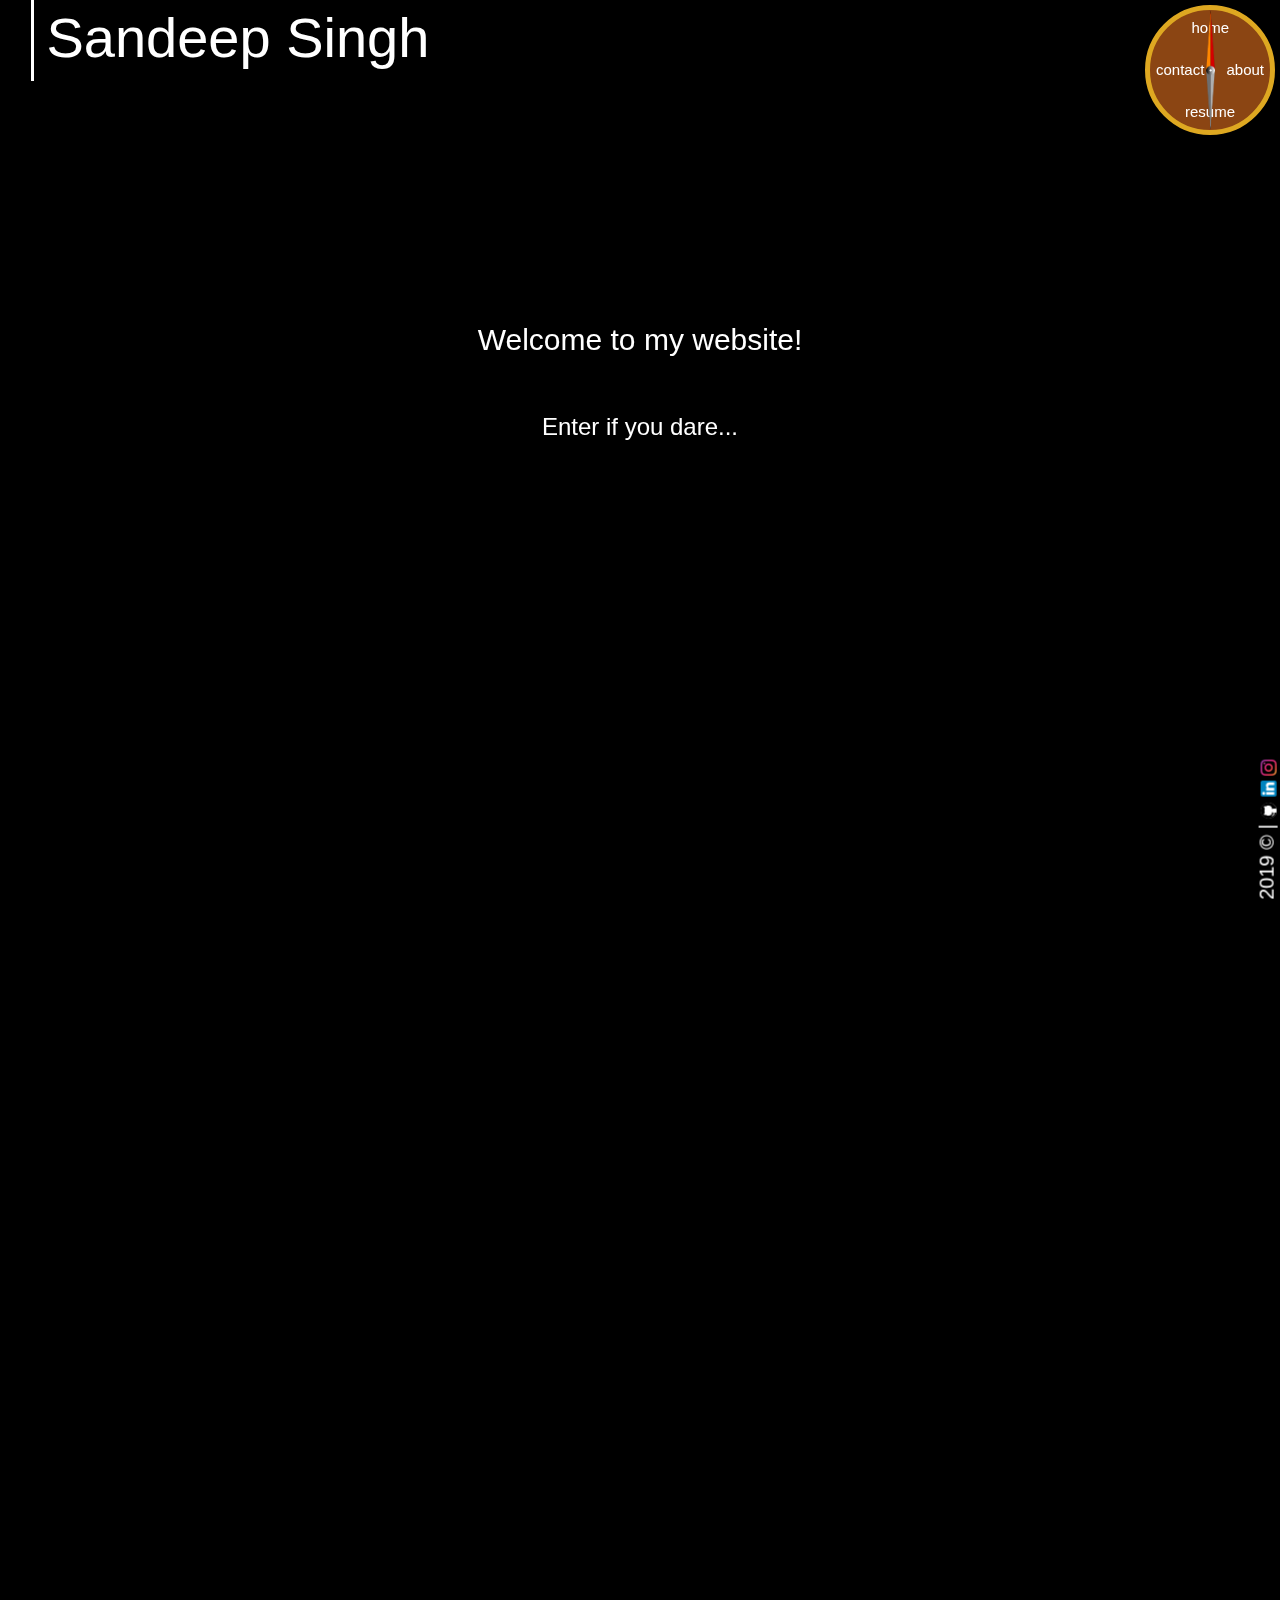
<file: index.html>
<!DOCTYPE html>
<html>

<head>

  <title>Sandeep Singh</title>
  <meta http-equiv="X-UA-Compatible" content="IE=edge">
  <meta charset="utf-8">
  <meta name="description" content="Welcome to Sandeep's webpage! I'm an Information
        Technology student at UCF who loves to code. Check out how awesome I am!">
  <meta name="keywords" content="information technology, IT, UCF, university, code, technology, web design, web development, computer, digital media, vegan, about">
  <meta name="author" content="Sandeep Singh">
  <meta name="viewport" content="width=device-width, initial-scale=1.0">

  <!-- Global site tag (gtag.js) - Google Analytics -->
  <script async src="https://www.googletagmanager.com/gtag/js?id=UA-112795673-1"></script>
  <script>
    window.dataLayer = window.dataLayer || [];

    function gtag() {
      dataLayer.push(arguments);
    }
    gtag('js', new Date());

    gtag('config', 'UA-112795673-1');
  </script>
  <!-- End Global site tag -->

  <link rel="stylesheet" href="https://www.w3schools.com/w3css/4/w3.css">
  <link rel="stylesheet" type="text/css" href="responsivegridsystem.css">
  <link rel="stylesheet" href="style.css">

  <!-- integrity and crossorigin for security check -->
  <script src="https://code.jquery.com/jquery-3.3.1.min.js" integrity="sha256-FgpCb/KJQlLNfOu91ta32o/NMZxltwRo8QtmkMRdAu8=" crossorigin="anonymous"></script>

  <!-- <link href='https://fonts.googleapis.com/css?family=Spicy Rice' rel='stylesheet'> -->

</head>


<body id="hoverable">

  <!-- <div class="mainContainer"> -->
  <div id="nameContainer" style="color: white">
    <h1 id="name"><a href="index.html">Sandeep Singh</a></h1>
  </div>


  <!-- navbar -->
  <div class="navbar" style="z-index: 5">
    <div class="w3-bar" id="barContainer">
      <!-- desktop navbar -->
      <div class="w3-bar-item w3-button navItem" style="position:absolute;">home</div>
      <div class="w3-bar-item w3-button navItem" style="position:absolute;">about</div>
      <div class="w3-bar-item w3-button navItem" style="position:absolute;">resume</div>
      <div class="w3-bar-item w3-button navItem" style="position:absolute;">contact</div>
      <img src="img/needle.png" id="needle" style="width:9px;position:absolute;z-index:3">


      <!-- toggle the dropdown for mobile -->
      <!-- <a href="javascript:void(0)" class="w3-bar-item w3-button w3-right w3-hide-large w3-hide-medium" onclick="dropdown()">&#9776;</a> -->
    </div>

    <!-- mobile navbar -->
    <!-- div id="dropdownNav" class="w3-bar-block w3-hide-large w3-hide-medium">
      <a href="about.html" class="w3-bar-item w3-button active">about</a>
      <a href="resume.html" class="w3-bar-item w3-button">resume</a>
      <a href="contact.html" class="w3-bar-item w3-button">contact</a>
    </div> -->
  </div>


  <!-- candle -->
  <!-- <img src="img/candle.jpg" id="candle" onclick="letThereBeLight()" style="width:100px;position:fixed;bottom:5px;left:5px;z-index:2;opacity:0.5;"> -->






  <!-- DESKTOP MODE -->
  <div id="largeScreen" style="display: none">
    <div id="hScrollingContainers">

      <!-- intro -->
      <div class="horizontalContainer" id="introContainer">
        <div class="center" style="margin:25% auto; color: white">
          <h2>Welcome to my website!<br><br></h2>
          <h3>Enter if you dare...</h3>
        </div>
      </div>



      <!-- about -->
      <div class="horizontalContainer" id="aboutContainer">

        <div style="background-color: #EFCF83; width: 75%; margin: auto">
          <table>
            <div class="header">
              <p>About me!</p>
            </div>

            <tr>
              <td>
                <!-- poloroid image -->
                <div style="position:relative; margin: auto">
                  <div id="polaroid">
                    <img src="img/MK.jpg" alt="UCF Marching Knights">
                    <div class="polaroidText">
                      <h5 style="line-height:27px">Me playing the piccolo<br>
                      Photo credit: <a href="https://www.mikekit.com/" style="text-decoration: underline;">Mike Kitaif</a></h5>
                    </div>
                  </div>
                </div>
              </td>
              <td style="vertical-align: middle">
                <!-- my mini bio -->
                <div style="position:relative; width: 85%; margin: auto">
                  <div id="bio" style="z-index: 2; position: relative">
                    <p>
                      Hi there, welcome to my page! I'm Sandeep, and I'm a warm candle shining though the mysterious areas of life, as my name indicates. I currently study at UCF, majoring in Information Technology while minoring in Digital Media. I have a passion for creating
                      things, whether they're websites, music, email templates, drawings, voice skills, or on Minecraft. I like to have a philosophical outlook on life, finding and questioning the very nature and ethics of, well, everything! Metaphysics and healthy
                      vibes are another interest of mine. Oh, and I'm vegan!
                    </p>
                  </div>
                </div>
              </td>
            </tr>

          </table>
        </div>
      </div>


      <!-- resume -->
      <div class="horizontalContainer" id="resumeContainer">
        <div>
          <div class="panel panel-info" style="width:75%; margin: 0 auto;">
            <div class="panel-body">

              <table style="width: 100%">
                <div class="header">
                  <p>resume</p>
                  <a href="SandeepSinghPortfolio.pdf" target="_blank"><button class="w3-button w3-round" style="background-color: #DED18D; color: black; position: absolute; top: 10px; right: 120px; z-index: 2">portfolio</button></a>
                  <a href="SandeepSinghResume.pdf" target="_blank"><button class="w3-button w3-round" style="background-color: #DED18D; color: black; position: absolute; top: 10px; right: 5px; z-index: 2">resume</button></a>
                </div> 

                <div id="resumeSubjects">
                  <div class="resumeSubject" id="skills">Skills</div>
                  <div class="resumeSubject" id="work">Work</div>
                  <div class="resumeSubject" id="edu">Education</div>
                  <div class="resumeSubject" id="extra">Extra</div>
                  <div class="resumeSubject" id="projects">Projects</div>
                </div>

                <div id="resumeContent">
                  <!-- skills -->
                  <div>
                    Spoken languages:
                    <ul>
                      <li>
                        English
                      </li>
                      <li>
                        Spanish
                      </li>
                    </ul>
                      Computer programs:
                    <ul>
                      <li>
                        MailChimp
                      </li>
                      <li>
                        WordPress
                      </li>
                      <li>
                        Drupal
                      </li>
                      <li>
                        Trello
                      </li>
                    </ul>
                    Computer languages:
                    <ul>
                      <li>
                        C
                      </li>
                      <li>
                        Java
                      </li>
                      <li>
                        HTML
                      </li>
                      <li>
                        CSS
                      </li>
                      <li>
                        JavaScript
                      </li>
                    </ul>
                  </div>
                  
                  <!-- work -->
                  <div>
                    <a href="https://bigeyeagency.com/"><em>BIGEYE Agency</em></a><br>
                    Web Dev Intern<br>
                    Summer 2018
                    <ul>
                      <li>QA tested client websites using Drupal and WordPress</li>
                      <li>Gave feedback and ideas in weekly team meetings</li>
                      <li>Made custom email templates using MailChimp</li>
                      <li>Programmed a custom Alexa Skill for intern project</li>
                    </ul>
                  </div>

                  <!-- edu -->
                  <div>
                    <em>University of Central Florida</em>
                    <ul>
                      <li>
                        Major: Information Technology
                      </li>
                      <li>
                        Minor: Digital Media
                      </li>
                      <li>
                        Spring 2020
                      </li>
                      <br>
                      <li>
                        Florida – IT – Pathways to Success Scholarship
                      </li>
                      <li>
                        American Airlines Scholarship
                      </li>
                    </ul>
                  </div>
                  
                  <!-- extra -->
                  <div>
                    <ul>
                      <li>
                        American Sign Language, Public Relations
                        <ul>
                          <li>Post, respond, and manage the ASL social media accounts</li>
                          <li>Create and update club events on social media</li>
                          <li>Looking into creating a club website</li>
                        </ul>
                      </li>
                      <li>
                        UCF Marching Knights, Media Coordinator
                        <ul>
                          <li>Brainstorm new ideas and media campaigns</li>
                          <li>Create posts for the Marching Knights social media accounts</li>
                          <li>Upload and manage media items on the UCF Marching Knights website</li>
                        </ul>
                      </li>
                    </ul>
                  </div>
                  
                  <!-- projects -->
                  <div>
                    Personal - <a href="https://github.com/sandeepsingh11/Battleship"><em>BattleShip</em></a>
                    <ul>
                      <li>Utilized Java UI classes to create a player interface</li>
                      <li>Created logic for CPU player to take ‘smart’ actions</li>
                      <li>Incorporated threads for proper game performance</li>
                    </ul>
                    College event - <a href="http://ucfgreenjobsfair.wordpress.com"><em>UCF Green Jobs Fair</em></a>
                    <ul>
                      <li>Created and distributed flyers and website</li>
                      <li>Contacted local companies to attend our fair</li>
                      <li>Managed tasks using Trello board</li>
                    </ul>
                    Personal - <a href="http://sandeepsingh11.github.io"><em>eProfile</em></a>
                    <ul>
                      <li>Composed from scratch using HTML, CSS, and JavaScript</li>
                      <li>Incorporated w3.CSS and jQuery libraries</li>
                      <li>Experimented web skills by creating side-scrolling webpage</li>
                    </ul>
                  </div>
                  
                </div>

              </table>

            </div>
          </div>
        </div>
      </div>


      <!-- contact -->
      <div class="horizontalContainer" id="contactContainer">

        <div style="background-color: #EFCF83; width: 75%; margin: auto;">
          <div class="header">
            <p>Contact me!</p>
          </div>

          <!-- contact form -->
          <div class="w3-round" style="color: black;">
            <form action="https://formspree.io/sansingh478@gmail.com" method="POST">
              <div class="form-group">
                <label for="name">Name:</label>
                <input type="text" class="form-control w3-input w3-round-large" name="name" placeholder="name" required>
              </div>
              <div class="form-group">
                <label for="email">E-mail:</label>
                <input type="email" class="form-control w3-input w3-round-large" name="_replyto" placeholder="email" required>
              </div>
              <div class="form-group">
                <label for="message">Your message:</label>
                <textarea class="form-control w3-input w3-round-large" rows="4" placeholder="your message here" required></textarea>
              </div>
              <h3><input type="submit" class="w3-button w3-round" value="SEND" style="background-color: #AA5725; color: white;"></h3>
            </form>
          </div>
        </div>
      </div>
    </div>

    <!-- footer -->
    <div style="transform: rotate(-90deg) translate(57px, 57px); color: white; position: fixed; bottom: 0 !important; right: 0 !important">
      2019 &#169; | <a href="https://github.com/sandeepsingh11"><img src="img/github.png"></a> <a href="https://www.linkedin.com/in/sandeep-singh-vegan/"><img src="img/linkedin.png"></a> <a href="https://www.instagram.com/toodeep11/"><img src="img/insta.png"></a>
    </div>
  </div>













  <!-- MOBILE/TABLET MODE -->
  <div id="notLargeScreen" style="display: none">
    <div>

      <!-- intro -->
      <div id="mIntro">
        <div style="position: relative; text-align: center; color: white">
          <h2>Welcome to my website!<br><br></h2>
          <h3>Enter if you dare...</h3>
        </div>
      </div>



      <!-- about -->
      <div style="margin: 25% auto;">

        <div style="background-color: #EFCF83; width: 95%; margin: auto; padding-bottom: 5px;">
        
          <div class="header">
            <p>About me!</p>
          </div>
          
            <!-- poloroid image -->
            <div style="position:relative; margin: 30px auto">
              <div id="polaroid">
                <img src="img/MK.jpg" alt="UCF Marching Knights">
                <div class="polaroidText">
                  <h5 style="line-height:27px">Me playing the piccolo<br>
                  Photo credit: <a href="https://www.mikekit.com/" style="text-decoration: underline;">Mike Kitaif</a></h5>
                </div>
              </div>
            </div>
          
            <!-- my mini bio -->
            <div style="position:relative; width: 85%; margin: auto">
              <div id="bio" style="z-index: 2; position: relative">
                <p>
                  Hi there, welcome to my page! I'm Sandeep, and I'm a warm candle shining though the mysterious areas of life, as my name indicates. I currently study at UCF, majoring in Information Technology while minoring in Digital Media. I have a passion for creating things, whether they're websites, music, email templates, drawings, voice skills, or on Minecraft. I like to have a philosophical outlook on life, finding and questioning the very nature and ethics of, well, everything! Metaphysics and healthy vibes are another interest of mine. Oh, and I'm vegan!
                </p>
              </div>
            </div>
        
        </div>
      </div>


      <!-- resume -->
      <div style="margin: 25% auto;">
        <div>
          <div class="panel panel-info" style="width:95%; margin: 0 auto;">
            <div class="panel-body" style="padding-bottom: 5px;">
            
              <div class="header">
                <p>resume</p>
                <a href="SandeepSinghPortfolio.pdf" target="_blank"><button class="w3-button w3-round" style="background-color: #DED18D; color: black; position: absolute; top: 7px; right: 110px; z-index: 2">portfolio</button></a>
                <a href="SandeepSinghResume.pdf" target="_blank"><button class="w3-button w3-round" style="background-color: #DED18D; color: black; z-index: 2; position: absolute; right: 5px; top: 7px;">resume</button></a>
              </div> 
            
              <div class="panel-heading resumeSubject" id="skills" style="width: 100%">
                <div style="padding: 10px 25%; text-align: center; font-weight: bold;"><span>Skills:</span></div>
                <div class="resumeContent-sm" style="/*background-color: #dea821;*/ margin: auto 5px;">
                  <div class="section group">
                    <div class="col span_1_of_3">
                      Spoken languages:
                      <ul>
                        <li>
                          English
                        </li>
                        <li>
                          Spanish
                        </li>
                      </ul>
                    </div>
                    <div class="col span_1_of_3">
                      Computer programs:
                      <ul>
                        <li>
                          MailChimp
                        </li>
                        <li>
                          WordPress
                        </li>
                        <li>
                          Drupal
                        </li>
                        <li>
                          Trello
                        </li>
                      </ul>
                    </div>
                    <div class="col span_1_of_3">
                      Computer languages:
                      <ul>
                        <li>
                          C
                        </li>
                        <li>
                          Java
                        </li>
                        <li>
                          HTML
                        </li>
                        <li>
                          CSS
                        </li>
                        <li>
                          JavaScript
                        </li>
                      </ul>
                    </div>
                  </div>
                </div>
              </div>
            
              <div class="panel-heading resumeSubject" id="work">
                <div style="padding: 10px 25%; text-align: center; font-weight: bold;"><span>Work:</span></div>
                <div class="resumeContent-sm" style="/*background-color: #dea821;*/ margin: auto 5px;">
                  <div>
                    <a href="https://bigeyeagency.com/"><em>BIGEYE Agency</em></a><br>
                    Web Dev Intern<br>
                    Summer 2018
                  </div>
                  <ul>
                    <li>QA tested client websites using Drupal and WordPress</li>
                    <li>Gave feedback and ideas in weekly team meetings</li>
                    <li>Made custom email templates using MailChimp</li>
                    <li>Programmed a custom Alexa Skill for intern project</li>
                  </ul>
                </div>
              </div>
            
              <div class="panel-heading resumeSubject" id="edu">
                <div style="padding: 10px 25%; text-align: center; font-weight: bold;"><span>Education:</span></div>
                <div class="resumeContent-sm" style="/*background-color: #dea821;*/ margin: auto 5px;">
                  <em>University of Central Florida</em>
                  <ul>
                    <li>
                      Major: Information Technology
                    </li>
                    <li>
                      Minor: Digital Media
                    </li>
                    <li>
                      Spring 2020
                    </li>
                    <br>
                    <li>
                      Florida – IT – Pathways to Success Scholarship
                    </li>
                    <li>
                      American Airlines Scholarship
                    </li>
                  </ul>
                </div>
              </div>
            
              <div class="panel-heading resumeSubject" id="extra">
                <div style="padding: 10px 25%; text-align: center; font-weight: bold;"><span>Extracurricular:</span></div>
                <div class="resumeContent-sm" style="/*background-color: #dea821;*/ margin: auto 5px;">
                  
                  <div class="section group">
                    <div class="col span_1_of_2">
                      
                      American Sign Language, Public Relations
                      <ul>
                        <li>Post, respond, and manage the ASL social media accounts</li>
                        <li>Create and update club events on social media</li>
                        <li>Looking into creating a club website</li>
                      </ul>
                      
                    </div>
                    <div class="col span_1_of_2">
                      
                      UCF Marching Knights, Media Coordinator
                      <ul>
                        <li>Brainstorm new ideas and media campaigns</li>
                        <li>Create posts for the Marching Knights social media accounts</li>
                        <li>Upload and manage media items on the UCF Marching Knights website</li>
                      </ul>
                      
                    </div>
                  </div>
                  
                </div>
              </div>
            
              <div class="panel-heading resumeSubject" id="projects">
                <div style="padding: 10px 25%; text-align: center; font-weight: bold;"><span>Projects:</span></div>
                <div class="resumeContent-sm" class="section group" style="/*background-color: #dea821;*/ margin: auto 5px;overflow: auto;">
                  <div class="col span_1_of_3">
                    Personal - <a href="https://github.com/sandeepsingh11/Battleship"><em>BattleShip</em></a>
                    <ul>
                      <li>Utilized Java UI classes to create a player interface</li>
                      <li>Created logic for CPU player to take ‘smart’ actions</li>
                      <li>Incorporated threads for proper game performance</li>
                    </ul>
                  </div>
                  <div class="col span_1_of_3">
                    College event - <a href="http://ucfgreenjobsfair.wordpress.com"><em>UCF Green Jobs Fair</em></a>
                    <ul>
                      <li>Created and distributed flyers and website</li>
                      <li>Contacted local companies to attend our fair</li>
                      <li>Managed tasks using Trello board</li>
                    </ul>
                  </div>
                  <div class="col span_1_of_3">
                    Personal - <a href="http://sandeepsingh11.github.io"><em>eProfile</em></a>
                    <ul>
                      <li>Composed from scratch using HTML, CSS, and JavaScript</li>
                      <li>Incorporated w3.CSS and jQuery libraries</li>
                      <li>Experimented web skills by creating side-scrolling webpage</li>
                    </ul>
                  </div>
                </div>
              </div>

            </div>
          </div>
        </div>
      </div>


      <!-- contact -->
      <div style="margin: 25% auto;">

        <div style="background-color: #EFCF83; width: 95%; margin: auto;">
          <div class="header">
            <p>Contact me!</p>
          </div>

          <!-- contact form -->
          <div class="w3-round" style="color: black;">
            <form action="https://formspree.io/sansingh478@gmail.com" method="POST">
              <div class="form-group">
                <label for="name">Name:</label>
                <input type="text" class="form-control w3-input w3-round-large" name="name" placeholder="name" required>
              </div>
              <div class="form-group">
                <label for="email">E-mail:</label>
                <input type="email" class="form-control w3-input w3-round-large" name="_replyto" placeholder="email" required>
              </div>
              <div class="form-group">
                <label for="message">Your message:</label>
                <textarea class="form-control w3-input w3-round-large" rows="4" placeholder="your message here" required></textarea>
              </div>
              <h3><input type="submit" class="w3-button w3-round" value="SEND" style="background-color: #AA5725; color: white;"></h3>
            </form>
          </div>
        </div>
      </div>

      <!-- footer -->
      <div style="color: white;">
        2019 &#169; | <a href="https://github.com/sandeepsingh11"><img src="img/github.png"></a> <a href="https://www.linkedin.com/in/sandeep-singh-vegan/"><img src="img/linkedin.png"></a> <a href="https://www.instagram.com/toodeep11/"><img src="img/insta.png"></a>
      </div>
    </div>
  </div>











  <script>
    // for name title transition and inital set
    // window.onload = function() {

    //   // inital set for mobile dropdown nav
    //   var dropdown = document.getElementById("dropdownNav");
    //   dropdown.style.height = "0px";

    // }

    // // script for navbar dropdown
    // function dropdown() {
    //   var dropdown = document.getElementById("dropdownNav");

    //   if (dropdown.style.height == "0px") {
    //     dropdown.style.height = "165px";
    //   } else {
    //     dropdown.style.height = "0px";
    //   }
    // }


    // document.getElementById("hoverable").onmousemove = function(event) {
    //   flashlight(event);
    // };
    //
    // function flashlight(e) {
    //   var torch = document.getElementById("torch");
    //   var x = e.pageX - 100;
    //   var y = e.pageY - 50;
    //
    //   torch.style.left = x + "px";
    //   torch.style.top = y + "px";
    // }

    // function letThereBeLight() {
    //   var candle = document.getElementById("candle");
    //   var photo = document.getElementById("polaroid");

    //   candle.style.opacity = 0.8;
    //   photo.style.opacity = 0.8;
    // }






    // GLOBAL VARS
    var wWidth = $(window).width();
    var wHeight = $(window).height();
    var bodyWidth = $('body').width();
    var totalHeight = $(document).height();
    var desktop = false;

    var hContainers = $('#hScrollingContainers').children();
    var containerPosition = [];

    // get name position
    var nameContainer = $('#nameContainer');
    var name = nameContainer.children();
    var nameHeight = $('#name').css('height');





    $(document).ready(function() {
      // do when site is loaded

      // show a version
      getVersion();


      // set the section containers' width and placement
      setContainerPosition();
      
      
      // set compass positioning
      setCompass();


      // = = = = = = = = = = = = = = =


      // function getResumeContent(subject, subjectContent, resumeContent) {
      //   // get resume subject content
      //   switch(subject) {
      //     case 'skills':
      //       subjectContent = $(resumeContent)[0];
      //       break;

      //     case 'work':
      //       subjectContent = $(resumeContent)[1];
      //       break;

      //     case 'edu':
      //       subjectContent = $(resumeContent)[2];
      //       break;

      //     case 'extra':
      //       subjectContent = $(resumeContent)[3];
      //       break;

      //     case 'projects':
      //       subjectContent = $(resumeContent)[4];
      //       break;          
      //   }
      // }


      // set sliding attribute for resume container
      var resumeSubjects = $('.resumeSubject');
      var resumeContent = $('#resumeContent').children();
      var resumeContent_sm = $('#resumeContent-sm');


      // slide functionality
      var activatedSubject = '';
      var subjectContent;
      $(resumeSubjects).click(function() {
        if (desktop) {
          // if there was a previous 'active' tab, remove it 
          if (activatedSubject != '')
            $('#' + activatedSubject).toggleClass('active');

          // set current resume subject tab 'active'
          $(this).toggleClass('active');

          // get resume subject content
          var subject = $(this).attr('id');
          switch(subject) {
            case 'skills':
              if (desktop)
                subjectContent = $(resumeContent)[0];
              else
                subjectContent = resumeContent_sm[0];
              break;

            case 'work':
              if (desktop)
                subjectContent = $(resumeContent)[1];
              else
                subjectContent = resumeContent_sm[1];
              break;

            case 'edu':
              if (desktop)
                subjectContent = $(resumeContent)[2];
              else
                subjectContent = resumeContent_sm[2];
              break;

            case 'extra':
              if (desktop)
                subjectContent = $(resumeContent)[3];
              else
                subjectContent = resumeContent_sm[3];
              break;

            case 'projects':
              if (desktop)
                subjectContent = $(resumeContent)[4];
              else
                subjectContent = resumeContent_sm[4];
              break;          
          }

          if (activatedSubject == '') {
            // no subjects are currently active

            // activate slide element
            $(subjectContent).slideToggle('slow');

            activatedSubject = subject;
          }
          else {
            // one subject is currently active

            if (activatedSubject == subject) {
              // the clicked subject is currently active; close it

              // de-activate slide element
              $(subjectContent).slideToggle('slow');
              // turn-off 'active' styling
              $(this).toggleClass('active');

              activatedSubject = '';
            }
            else {
              // the clicked subject is currently de-active; open it and close the previous subject

              // de-activate previous active element
              var closeThisSlide;
              switch(activatedSubject) {
                case 'skills':
                  closeThisSlide = $(resumeContent)[0];
                  break;

                case 'work':
                  closeThisSlide = $(resumeContent)[1];
                  break;

                case 'edu':
                  closeThisSlide = $(resumeContent)[2];
                  break;

                case 'extra':
                  closeThisSlide = $(resumeContent)[3];
                  break;

                case 'projects':
                  closeThisSlide = $(resumeContent)[4];
                  break;          
              }
              $(closeThisSlide).slideToggle('slow');

              // activate current slide element
              $(subjectContent).slideToggle('slow');

              activatedSubject = subject;
            }
          }
        }
      });

      // = = = = = = = = = = = = = = =

      // nav functionality
      var navEle = $('#barContainer').children();
      $(navEle).click(function() {

        switch ($(this).text()) {
          case 'home':
            window.scrollTo(0, containerPosition[0]);
            break;

          case 'about':
            window.scrollTo(0, containerPosition[1]);
            break;

          case 'resume':
            window.scrollTo(0, containerPosition[2]);
            break;

          case 'contact':
            window.scrollTo(0, containerPosition[3]);
            break;
        }
      })

    });


    $(window).scroll(function() {
      // do when scrolling

      // fade in bio
      var currentScroll = $(document).scrollTop();
      // var opacityVal = currentScroll / 1300;
      // console.log(currentScroll + ', ' + opacityVal);

      // if (currentScroll >= 725) {
      //   $('#bio').css('opacity', opacityVal);
      // }

      // = = = = = = = = = = = = = = =

      // get site's height
      totalHeight = $(document).height();
      wHeight = $(window).height();
      var siteHeight = totalHeight - wHeight;

      // apply to scroll indicator (compass)
      var scrolled = (currentScroll / siteHeight);
      var circleScroll = scrolled * 270;
      $('#needle').css('transform', 'rotate(' + circleScroll + 'deg)');
      // console.log(currentScroll + ' / (' + totalHeight + ' - ' + wHeight + ') = ' + (circleScroll * 270) + ' degrees');

      var i = 0;
      // apply horizontal scrolling
      if (desktop){
        $(hContainers).each(function() {
          $(this).css('left', (currentScroll - containerPosition[i]) * -1);
          i++;

          if (i >= 4) {
            i = 0;
          }
        });
      }

    });





    $(window).resize(function() {
      // reset website values when user's window resizes

      getVersion();

      setContainerPosition();

      setCompass();    
    });








    function getVersion() {
      // show a version

      wWidth = $(window).width();
      wHeight = $(window).height();
      bodyWidth = $('body').width();
      
      // set version display
      if (wWidth > 1024) { // x >= 1349px
        $('#notLargeScreen').css('display', 'none');
        $('.navbar').css('display', 'block');
        $('#largeScreen').css('display', 'block');
        desktop = true;
      }
      else {
        $('#largeScreen').css('display', 'none');
        $('.navbar').css('display', 'block');
        $('#notLargeScreen').css('display', 'block');
        desktop = false;

        if (wWidth < 400)
          $('.navbar').css('display', 'none');
      }

      // set version size
      if (desktop)
        $('body').css( 'height', (bodyWidth * 3.4959) );
      else {
        $('body').css( 'height', 'auto' );
        
        var mIntro = $('#mIntro');
        var mMiddle = wHeight * 0.45;
        $(mIntro).children().css('height', wHeight).css('top', mMiddle);
      }
    }


    function setContainerPosition() {
      // clear any previous values by setting len to 0
      containerPosition.length = 0;
      var iteration = 0;

      $(hContainers).each(function() {
        // iterate through each divContainer
        $(this).css('position', 'fixed');
        if (iteration != 0)
          $(this).css('top', nameHeight);
        else
          $(this).css('top', 0);
        $(this).css('width', bodyWidth);
        $(this).css('left', bodyWidth * iteration);
        containerPosition.push(bodyWidth * iteration);
        iteration++;
      });
    }



    function setCompass() {
      // nav compass element positioning
      var compassSize = parseInt( $('#barContainer').css('width') );
      var navEle = $('#barContainer').children();
      var navEleHeight = parseInt( $(navEle).outerHeight() );
      var nav1 = $(navEle[0]);
      var nav2 = $(navEle[1]);
      var nav3 = $(navEle[2]);
      var nav4 = $(navEle[3]);
      var needle = $(navEle[4]);

      $(nav1).css('top', 5);
      $(nav1).css('left', ( ((compassSize - parseInt( $(nav1).outerWidth() )) / 2) ));
      $(nav2).css('top', ( (compassSize - navEleHeight) / 2) );
      $(nav2).css('right', 5);
      $(nav3).css('bottom', 5);
      $(nav3).css('left', ( ((compassSize - parseInt( $(nav3).outerWidth() )) / 2) ));
      $(nav4).css('top', ( (compassSize - navEleHeight) / 2) );
      $(nav4).css('left', 5);
      $(needle).css('top', ( ((compassSize - parseInt( $(needle).css('height') )) / 2) ));
      $(needle).css('left', ( ((compassSize - parseInt( $(needle).css('width') )) / 2) ));
    }

  </script>



</body>

</html>
</file>
<file: responsivegridsystem.css>
/* DOWNLOADED FROM: http://www.responsivegridsystem.com/ 
   Made by: Graham Robertson Miller (http://www.grahamrobertsonmiller.co.uk/)
*/





/*  SECTIONS  ============================================================================= */

.section {
	clear: both;
	padding: 0px;
	margin: 0px;
}

/*  GROUPING  ============================================================================= */


.group:before,
.group:after {
    content:"";
    display:table;
}
.group:after {
    clear:both;
}
.group {
    zoom:1; /* For IE 6/7 (trigger hasLayout) */
}

/*  GRID COLUMN SETUP   ==================================================================== */

.col {
	display: block;
	float:left;
	margin: 1% 0 1% 1.6%;
}

.col:first-child { margin-left: 0; } /* all browsers except IE6 and lower */


/*  REMOVE MARGINS AS ALL GO FULL WIDTH AT 480 PIXELS */

@media only screen and (max-width: 480px) {
	.col { 
		margin: 1% 0 1% 0%;
	}
}

/*  GRID OF TWO   ============================================================================= */


.span_2_of_2 {
	width: 100%;
}

.span_1_of_2 {
	width: 49.2%;
}

/*  GO FULL WIDTH AT LESS THAN 480 PIXELS */

@media only screen and (max-width: 480px) {
	.span_2_of_2 {
		width: 100%; 
	}
	.span_1_of_2 {
		width: 100%; 
	}
}

/*  GRID OF THREE   ============================================================================= */

	
.span_3_of_3 {
	width: 100%; 
}

.span_2_of_3 {
	width: 66.13%; 
}

.span_1_of_3 {
	width: 32.26%; 
}


/*  GO FULL WIDTH AT LESS THAN 480 PIXELS */

@media only screen and (max-width: 480px) {
	.span_3_of_3 {
		width: 100%; 
	}
	.span_2_of_3 {
		width: 100%; 
	}
	.span_1_of_3 {
		width: 100%;
	}
}

/*  GRID OF FOUR   ============================================================================= */

	
.span_4_of_4 {
	width: 100%; 
}

.span_3_of_4 {
	width: 74.6%; 
}

.span_2_of_4 {
	width: 49.2%; 
}

.span_1_of_4 {
	width: 23.8%; 
}


/*  GO FULL WIDTH AT LESS THAN 480 PIXELS */

@media only screen and (max-width: 480px) {
	.span_4_of_4 {
		width: 100%; 
	}
	.span_3_of_4 {
		width: 100%; 
	}
	.span_2_of_4 {
		width: 100%; 
	}
	.span_1_of_4 {
		width: 100%; 
	}
}

/*  GRID OF FIVE   ============================================================================= */

	
.span_5_of_5 {
	width: 100%;
}

.span_4_of_5 {
  	width: 79.68%; 
}

.span_3_of_5 {
  	width: 59.36%; 
}

.span_2_of_5 {
  	width: 39.04%;
}

.span_1_of_5 {
  	width: 18.72%;
}


/*  GO FULL WIDTH AT LESS THAN 480 PIXELS */

@media only screen and (max-width: 480px) {
	.span_5_of_5 {
		width: 100%; 
	}
	.span_4_of_5 {
		width: 100%; 
	}
	.span_3_of_5 {
		width: 100%; 
	}
	.span_2_of_5 {
		width: 100%; 
	}
	.span_1_of_5 {
		width: 100%; 
	}
}

/*  GRID OF SIX   ============================================================================= */


.span_6_of_6 {
	width: 100%;
}

.span_5_of_6 {
  	width: 83.06%;
}

.span_4_of_6 {
  	width: 66.13%;
}

.span_3_of_6 {
  	width: 49.2%;
}

.span_2_of_6 {
  	width: 32.26%;
}

.span_1_of_6 {
  	width: 15.33%;
}


/*  GO FULL WIDTH AT LESS THAN 480 PIXELS */

@media only screen and (max-width: 480px) {
	.span_6_of_6 {
		width: 100%; 
	}
	.span_5_of_6 {
		width: 100%; 
	}
	.span_4_of_6 {
		width: 100%; 
	}
	.span_3_of_6 {
		width: 100%; 
	}
	.span_2_of_6 {
		width: 100%; 
	}
	.span_1_of_6 {
		width: 100%; 
	}
}

/*  GRID OF SEVEN   ============================================================================= */


.span_7_of_7 {
	width: 100%;
}

.span_6_of_7 {
	width: 85.48%;
}

.span_5_of_7 {
  	width: 70.97%;
}

.span_4_of_7 {
  	width: 56.45%;
}

.span_3_of_7 {
  	width: 41.94%;
}

.span_2_of_7 {
  	width: 27.42%;
}

.span_1_of_7 {
  	width: 12.91%;
}


/*  GO FULL WIDTH AT LESS THAN 480 PIXELS */

@media only screen and (max-width: 480px) {
	.span_7_of_7 {
		width: 100%; 
	}
	.span_6_of_7 {
		width: 100%; 
	}
	.span_5_of_7 {
		width: 100%; 
	}
	.span_4_of_7 {
		width: 100%; 
	}
	.span_3_of_7 {
		width: 100%; 
	}
	.span_2_of_7 {
		width: 100%; 
	}
	.span_1_of_7 {
		width: 100%; 
	}
}

/*  GRID OF EIGHT   ============================================================================= */

	
.span_8_of_8 {
	width: 100%;
}

.span_7_of_8 {
	width: 87.3%; 
}

.span_6_of_8 {
	width: 74.6%; 
}

.span_5_of_8 {
	width: 61.9%; 
}

.span_4_of_8 {
	width: 49.2%; 
}

.span_3_of_8 {
	width: 36.5%;
}

.span_2_of_8 {
	width: 23.8%; 
}

.span_1_of_8 {
	width: 11.1%; 
}


/*  GO FULL WIDTH AT LESS THAN 480 PIXELS */

@media only screen and (max-width: 480px) {
	.span_8_of_8 {
		width: 100%; 
	}
	.span_7_of_8 {
		width: 100%; 
	}
	.span_6_of_8 {
		width: 100%; 
	}
	.span_5_of_8 {
		width: 100%; 
	}
	.span_4_of_8 {
		width: 100%; 
	}
	.span_3_of_8 {
		width: 100%; 
	}
	.span_2_of_8 {
		width: 100%; 
	}
	.span_1_of_8 {
		width: 100%; 
	}
}

/*  GRID OF NINE   ============================================================================= */


.span_9_of_9 {
	width: 100%;
}

.span_8_of_9 {
	width: 88.71%;
}

.span_7_of_9 {
	width: 77.42%; 
}

.span_6_of_9 {
	width: 66.13%; 
}

.span_5_of_9 {
	width: 54.84%; 
}

.span_4_of_9 {
	width: 43.55%; 
}

.span_3_of_9 {
	width: 32.26%;
}

.span_2_of_9 {
	width: 20.97%; 
}

.span_1_of_9 {
	width: 9.68%; 
}


/*  GO FULL WIDTH AT LESS THAN 480 PIXELS */

@media only screen and (max-width: 480px) {
	.span_9_of_9 {
		width: 100%; 
	}
	.span_8_of_9 {
		width: 100%; 
	}
	.span_7_of_9 {
		width: 100%; 
	}
	.span_6_of_9 {
		width: 100%; 
	}
	.span_5_of_9 {
		width: 100%; 
	}
	.span_4_of_9 {
		width: 100%; 
	}
	.span_3_of_9 {
		width: 100%; 
	}
	.span_2_of_9 {
		width: 100%; 
	}
	.span_1_of_9 {
		width: 100%; 
	}
}

/*  GRID OF TEN   ============================================================================= */


.span_10_of_10 {
	width: 100%;
}

.span_9_of_10 {
	width: 89.84%;
}

.span_8_of_10 {
	width: 79.68%;
}

.span_7_of_10 {
	width: 69.52%; 
}

.span_6_of_10 {
	width: 59.36%; 
}

.span_5_of_10 {
	width: 49.2%; 
}

.span_4_of_10 {
	width: 39.04%; 
}

.span_3_of_10 {
	width: 28.88%;
}

.span_2_of_10 {
	width: 18.72%; 
}

.span_1_of_10 {
	width: 8.56%; 
}


/*  GO FULL WIDTH AT LESS THAN 480 PIXELS */

@media only screen and (max-width: 480px) {
	.span_10_of_10 {
		width: 100%; 
	}
	.span_9_of_10 {
		width: 100%; 
	}
	.span_8_of_10 {
		width: 100%; 
	}
	.span_7_of_10 {
		width: 100%; 
	}
	.span_6_of_10 {
		width: 100%; 
	}
	.span_5_of_10 {
		width: 100%; 
	}
	.span_4_of_10 {
		width: 100%; 
	}
	.span_3_of_10 {
		width: 100%; 
	}
	.span_2_of_10 {
		width: 100%; 
	}
	.span_1_of_10 {
		width: 100%; 
	}
}

/*  GRID OF ELEVEN   ============================================================================= */

.span_11_of_11 {
	width: 100%;
}

.span_10_of_11 {
	width: 90.76%;
}

.span_9_of_11 {
	width: 81.52%;
}

.span_8_of_11 {
	width: 72.29%;
}

.span_7_of_11 {
	width: 63.05%; 
}

.span_6_of_11 {
	width: 53.81%; 
}

.span_5_of_11 {
	width: 44.58%; 
}

.span_4_of_11 {
	width: 35.34%; 
}

.span_3_of_11 {
	width: 26.1%;
}

.span_2_of_11 {
	width: 16.87%; 
}

.span_1_of_11 {
	width: 7.63%; 
}


/*  GO FULL WIDTH AT LESS THAN 480 PIXELS */

@media only screen and (max-width: 480px) {
	.span_11_of_11 {
		width: 100%; 
	}
	.span_10_of_11 {
		width: 100%; 
	}
	.span_9_of_11 {
		width: 100%; 
	}
	.span_8_of_11 {
		width: 100%; 
	}
	.span_7_of_11 {
		width: 100%; 
	}
	.span_6_of_11 {
		width: 100%; 
	}
	.span_5_of_11 {
		width: 100%; 
	}
	.span_4_of_11 {
		width: 100%; 
	}
	.span_3_of_11 {
		width: 100%; 
	}
	.span_2_of_11 {
		width: 100%; 
	}
	.span_1_of_11 {
		width: 100%; 
	}
}

/*  GRID OF TWELVE   ============================================================================= */

.span_12_of_12 {
	width: 100%;
}

.span_11_of_12 {
	width: 91.53%;
}

.span_10_of_12 {
	width: 83.06%;
}

.span_9_of_12 {
	width: 74.6%;
}

.span_8_of_12 {
	width: 66.13%;
}

.span_7_of_12 {
	width: 57.66%; 
}

.span_6_of_12 {
	width: 49.2%; 
}

.span_5_of_12 {
	width: 40.73%; 
}

.span_4_of_12 {
	width: 32.26%; 
}

.span_3_of_12 {
	width: 23.8%;
}

.span_2_of_12 {
	width: 15.33%; 
}

.span_1_of_12 {
	width: 6.86%; 
}


/*  GO FULL WIDTH AT LESS THAN 480 PIXELS */

@media only screen and (max-width: 480px) {
	.span_12_of_12 {
		width: 100%; 
	}
	.span_11_of_12 {
		width: 100%; 
	}
	.span_10_of_12 {
		width: 100%; 
	}
	.span_9_of_12 {
		width: 100%; 
	}
	.span_8_of_12 {
		width: 100%; 
	}
	.span_7_of_12 {
		width: 100%; 
	}
	.span_6_of_12 {
		width: 100%; 
	}
	.span_5_of_12 {
		width: 100%; 
	}
	.span_4_of_12 {
		width: 100%; 
	}
	.span_3_of_12 {
		width: 100%; 
	}
	.span_2_of_12 {
		width: 100%; 
	}
	.span_1_of_12 {
		width: 100%; 
	}
}
</file>
<file: style.css>
/* color scheme from: https://www.schemecolor.com/egyptian-art-color-scheme.php */


body {
  /*-webkit-transition: left 2s;  Safari 
  transition: left 2s;*/
  position: relative;
  padding: 0;
  background-color: black;
  font-family: Arial, Helvetica, sans-serif;
  font-size: 20px;
  line-height: 1.35;
  color: black;
  /* background: linear-gradient(240deg, black, #361f10);
  background-size: 400% 400%;
  -webkit-animation: bgAnimate 10s ease infinite;
  animation: bgAnimate 10s ease infinite; */
}

h1 {
  font-family: "Lucida Sans Unicode", "Lucida Grande", sans-serif;
  font-size: 2.1em;
  margin: 0 1%;
  /* margin-bottom: 4%; */
  padding: 0;
  padding-left: 1%;
  border-left-style: solid;
}

#name {
  position: fixed;
  top: 0;
  left: 5px;
  padding-bottom: 5px;
  overflow: hidden;
}

#name a {
  /*margin-left: -410px;*/
  -webkit-transition: margin-left 2.0s;
  /* Safari */
  transition: margin-left 2.0s;
}

#landing {
  background-color: black;
  height: inherit;
  margin: 0;
  padding: 0;
  overflow: hidden;
}

.heroImg {
  background-image: url(img/squirrel.jpg);
  background-position: center;
  background-size: cover;
  background-repeat: no-repeat;
  background-attachment: fixed;
  height: inherit;
  margin: 0;
  opacity: 0.50;
}

#landingContent {
  color: white;
  position: absolute;
  height: 100%;
  margin: 0 10%;
  top: 0px;
  left: auto;
  right: auto;
}

#landingContent h1 {
  margin: 10% auto;
  border-left: none;
  padding: 0;
}

#landingContent h2 {
  margin: 15% auto;
}

/* .CTA {
  position: absolute;
  width: 100%;
  bottom: 0;
  margin: 0 auto;
  margin-bottom: 20%;
} */

.CTA .row {
  margin-top: 18%;
}

.CTA div a {
  -webkit-transition: background-color 0.5s;
  /* Safari */
  transition: background-color 0.5s;
}

.CTA div a:hover {
  background-color: #5BC0DE;
  /* light blue */
}

p {
  /* margin: 0 5%;
  margin-bottom: 15px; */
}

a:link {
  text-align: center;
  text-decoration: none;
}

.navbar {
  position: fixed;
  top: 5px;
  right: 5px;
  background-color: saddlebrown;
  color: white;
  width: 130px;
  height: 130px;
  border-radius: 50%;
  border: 5px solid #dea821;
  /* gold */
  min-height: 40px !important;
}

#barContainer {
  position: absolute;
  top: -5px;
  left: -5px;
  width: inherit;
  height: inherit;
}

#barContainer img {
/* animation-name: spin;
  animation-delay: 0.2s;
  animation-duration: 1.8s;
  animation-timing-function: ease-in-out;
  animation-fill-mode: forwards; */
}

.navItem {
  position: relative;
  font-size: 15px;
  width: auto !important;
  /* overwrite w3.css style */
  padding: 8px 6px !important;
  /* overwrite w3.css style */
  border-radius: 10px;
  z-index: 1;
}

.navbar a:link {
  font-family: "Spicy Rice", "Lucida Grande", sans-serif;
  text-align: center !important;
  /* overwrite w3.css style */
  padding: 10px;
  border-radius: 15px;
}

#dropdownNav {
  overflow: hidden;
  height: 0;
  -webkit-transition: height 1s;
  /* Safari */
  transition: height 1s;
}

.header {
  position: relative;
  text-align: center;
  padding: 14px 0;
  color: white;
  background-color: #54786A;
  /* Hooker's Green */
}

.header p {
  position: relative;
  font-size: 25px;
  margin: 0;
  z-index: 1;
}

#polaroid {
  position: relative;
  z-index: 2;
  width: 85%;
  max-width: 600px;
  margin: auto;
  background-color: white;
  opacity: 0.90;
  border-radius: 4px;
  transform: rotate(-2deg);
  -webkit-box-shadow: 8px 7px 21px 4px rgba(226,88,34,1);
  -moz-box-shadow: 8px 7px 21px 4px rgba(226,88,34,1);
  box-shadow: 8px 7px 21px 4px rgba(226,88,34,1);
  /* flame */
}

#polaroid img {
  width: 100%;
  height: auto;
  margin-bottom: 3px;
  border-radius: 4px;
}

.polaroidText {
  color: #222222;
  text-align: center;
  width: 100%;
}

#bio {
  text-align: center;
  /* margin: 50px 5px 30px 5px; */
}

form {
  padding: 3% 14% 2% 14%;
}

.center {
  text-align: center;
  margin: 0 25%;
}

#download {
  color: black;
  width: 50%;
  padding: 15px;
  margin: 30px 20px;
}

.btn-block {
  padding: 5px;
}

.w3-panel {
  margin-top: 30px;
  margin-bottom: 30px;
}

footer {
  background-color: #333 !important;
  /* sleek gray */
  color: #babdc4;
  /* gray */
  position: relative;
  bottom: 0;
}

.panel {
  margin-bottom: 0;
  padding-bottom: 5px;
}

.panel-body {
  background-color: #EFCF83;
  /* buff (parchment brown) */
  color: black;
}

.panel-body a {
  color: black;
  text-decoration: underline;
}

#resumeData td {
  width: 250px;
}

ul {
  margin: 0;
  padding-left: 25px;
}

.panel-heading li {
  font-weight: normal;
}

span {
  cursor: pointer;
}

@media only screen and (min-width:768px) {
  /* for tablet */
  #landingContent {
    margin: 0;
    width: 100%;
  }
  
  #landingContent h1 {
    margin: 12% auto;
  }
  
  #landingContent h2 {
    margin: 20% auto;
    margin-bottom: 0;
  }
  
  .CTA .btn-block {
    padding: 15px;
  }
  
  #activeBar {
    position: absolute;
    background-color: #4CAF50;
    /* green */
    width: 25%;
    margin-left: -290px;
    height: 50px;
    border-radius: 15px;
    -webkit-transition: margin-left 2.0s;
    /* Safari */
    transition: margin-left 2.0s;
  }
  
  a:hover {
    color: inherit;
    text-decoration: none;
  }
  
  /* nav bar */
  .navbar ul {
    margin: 0 5%;
    padding: 0;
  }
  
  /* individual link boxes */
  .navbar li {
    padding: 10px 0;
  }
  
  .navbar li:hover {
    background-color: #4CAF50;
  }
  
  .panel-heading {
    font-weight: bold;
    border-top: solid 5px;
    padding: 0;
  }
  
  #right {
    text-align: right;
  }
}

@media only screen and (min-width:1025px) {
  /* For large screens */
  body {
    min-height: inherit;
  }
  
  .mainContainer {
    position: relative;
    margin: auto 10%;
  }
  
  h1 {
    font-size: 2.8em;
  }
  
  .heroImg {
    background-image: url(img/bridgewalk.jpg);
  }
  
  #landingContent {
    height: auto;
    margin: 8% auto;
  }
  
  #landingContent h1 {
    margin: 0 25%;
    margin-bottom: 10%;
  }
  
  #landingContent h2 {
    margin: 0 25%;
    margin-bottom: 10%;
  }
  
  .CTA {
    margin-top: 12%;
  }
  
  .CTA .row {
    margin-top: 0;
  }
  
  .noScroll {
    overflow: hidden;
  }
  
  h1 {
    margin: 0;
    margin-left: 2%;
  }
  
  #polaroid {
    width: 85%;
    max-width: 100%;
  }
  
  #bio {
    text-align: center;
    /* margin: 65px 50px 30px 50px; */
  }
  
  .panel-heading {
    margin-top: 10px;
  }
  
  .panel {
    margin: 0;
    margin-top: 15px;
  }

  #resumeSubjects {
    display: inline-block;
    width: 33%;
  }

  .resumeSubject {
    background-color: #dea821;
    /* gold */
    color: black;
    text-align: center;
    padding: 20px;
  }
  
  .resumeSubject:hover {
    cursor: pointer;
    background-color: #54786A;
    /* Hooker's Green */
    color: white;
  }

  .active {
    background-color: #54786A;
    /* Hooker's Green */
    color: white;
  }

  #resumeContent {
    display: inline-block;
    float: right;
    /*background-color: darkgoldenrod;*/
    width: 67%;
  }

  #resumeContent div {
    display: none;
  }
  
  .navbar-brand {
    margin: 0;
    padding: 0;
  }
}

@-webkit-keyframes spin {
  0% {
    transform: rotate(0deg);
  }
  20% {
    transform: rotate(10deg);
  }
  80% {
    transform: rotate(-100deg);
  }
  100% {
    transform: rotate(-90deg);
  }
}

@keyframes spin {
  0% {
    transform: rotate(0deg);
  }
  20% {
    transform: rotate(10deg);
  }
  80% {
    transform: rotate(-100deg);
  }
  100% {
    transform: rotate(-90deg);
  }
}

@-webkit-keyframes bgAnimate {
  0% {
    background-position: 0% 50%
  }
  50% {
    background-position: 100% 50%
  }
  100% {
    background-position: 0% 50%
  }
}

@keyframes bgAnimate {
  0% {
    background-position: 0% 50%
  }
  50% {
    background-position: 100% 50%
  }
  100% {
    background-position: 0% 50%
  }
}
</file>
